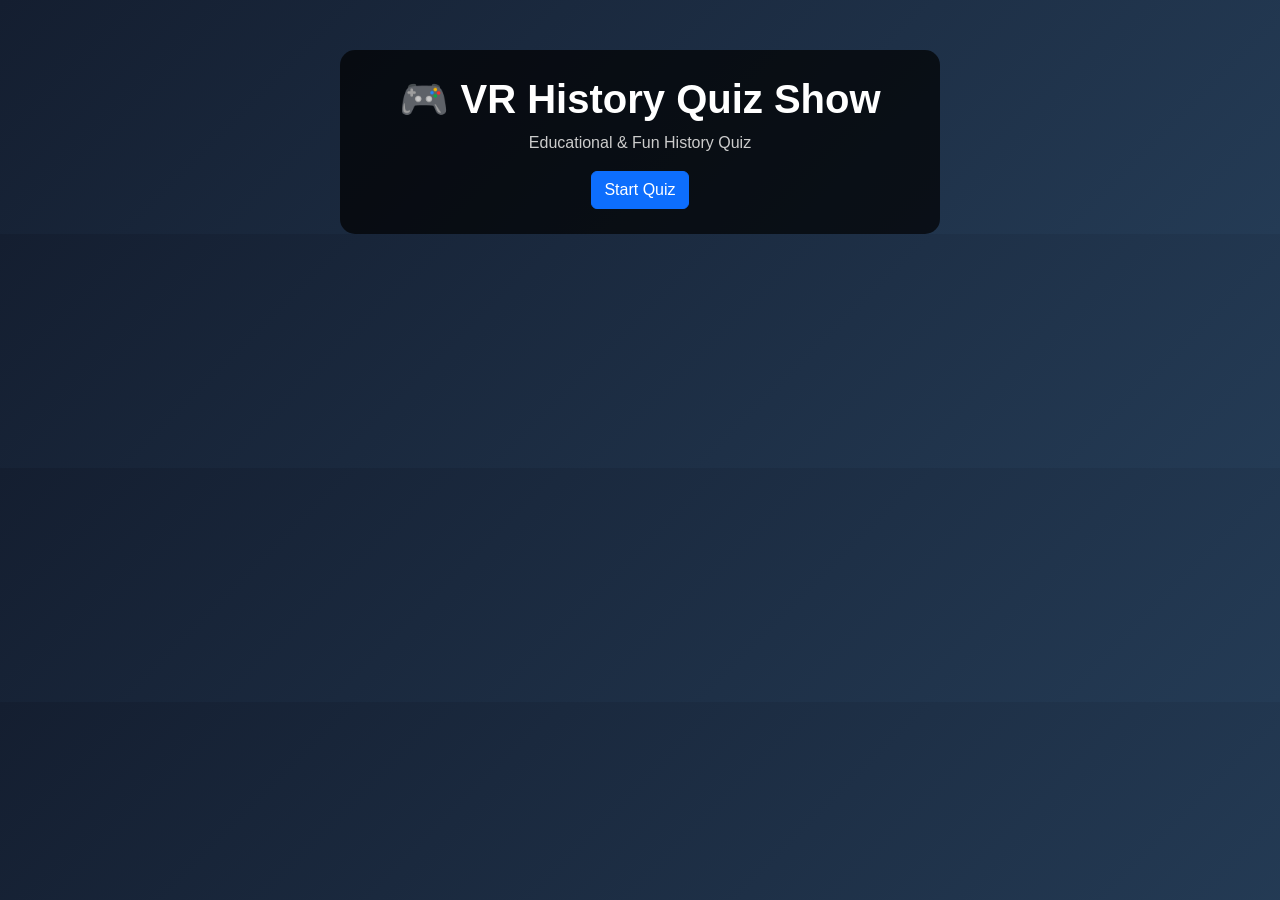
<file: index.html>
<!DOCTYPE html>
<html lang="en">
<head>
<meta charset="UTF-8">
<meta name="viewport" content="width=device-width, initial-scale=1.0">
<title>VR History Quiz Show</title>

<link href="https://cdn.jsdelivr.net/npm/bootstrap@5.3.0/dist/css/bootstrap.min.css" rel="stylesheet">
<link rel="stylesheet" href="style.css">

</head>

<body>

<div class="container">

    <div class="quiz-box text-center">

        <h1 class="title">🎮 VR History Quiz Show</h1>
        <p class="subtitle">Educational & Fun History Quiz</p>

        <button id="startBtn" class="btn btn-primary">Start Quiz</button>

        <!-- Quiz Section -->
        <div id="quiz" class="mt-4 d-none">

            <div class="d-flex justify-content-between mb-2">
                <span id="progress"></span>
                <span>Score: <b id="score">0</b></span>
            </div>

            <div class="progress mb-3">
                <div id="progressBar" class="progress-bar"></div>
            </div>

            <h4 id="question" class="mb-3"></h4>

            <div id="options" class="list-group"></div>

            <button id="nextBtn" class="btn btn-success mt-3 d-none">Next</button>

        </div>

        <!-- Result -->
        <div id="result" class="d-none">
            <h2>🎉 Quiz Completed!</h2>
            <h3>Your Score: <span id="finalScore"></span>/20</h3>
            <button onclick="location.reload()" class="btn btn-primary">Restart</button>
        </div>

    </div>

</div>

<script src="https://code.jquery.com/jquery-3.6.0.min.js"></script>
<script src="script.js"></script>

</body>
</html>
</file>
<file: style.css>
body {
    background: linear-gradient(135deg, #141e30, #243b55);
    color: white;
    font-family: Arial;
}

/* body {
    background: url('') no-repeat center center/cover;
    height: 100vh;
    color: white;
} */
.quiz-box {
    max-width: 600px;
    margin: auto;
    margin-top: 50px;
    background: rgba(0,0,0,0.7);
    padding: 25px;
    border-radius: 15px;
}

.title {
    font-weight: bold;
}

.subtitle {
    color: #ccc;
}

.list-group-item {
    background: #222;
    color: white;
    border: none;
    margin-bottom: 10px;
    cursor: pointer;
}

.list-group-item:hover {
    background: #444;
}

.correct {
    background: green !important;
}

.wrong {
    background: red !important;
}
</file>
